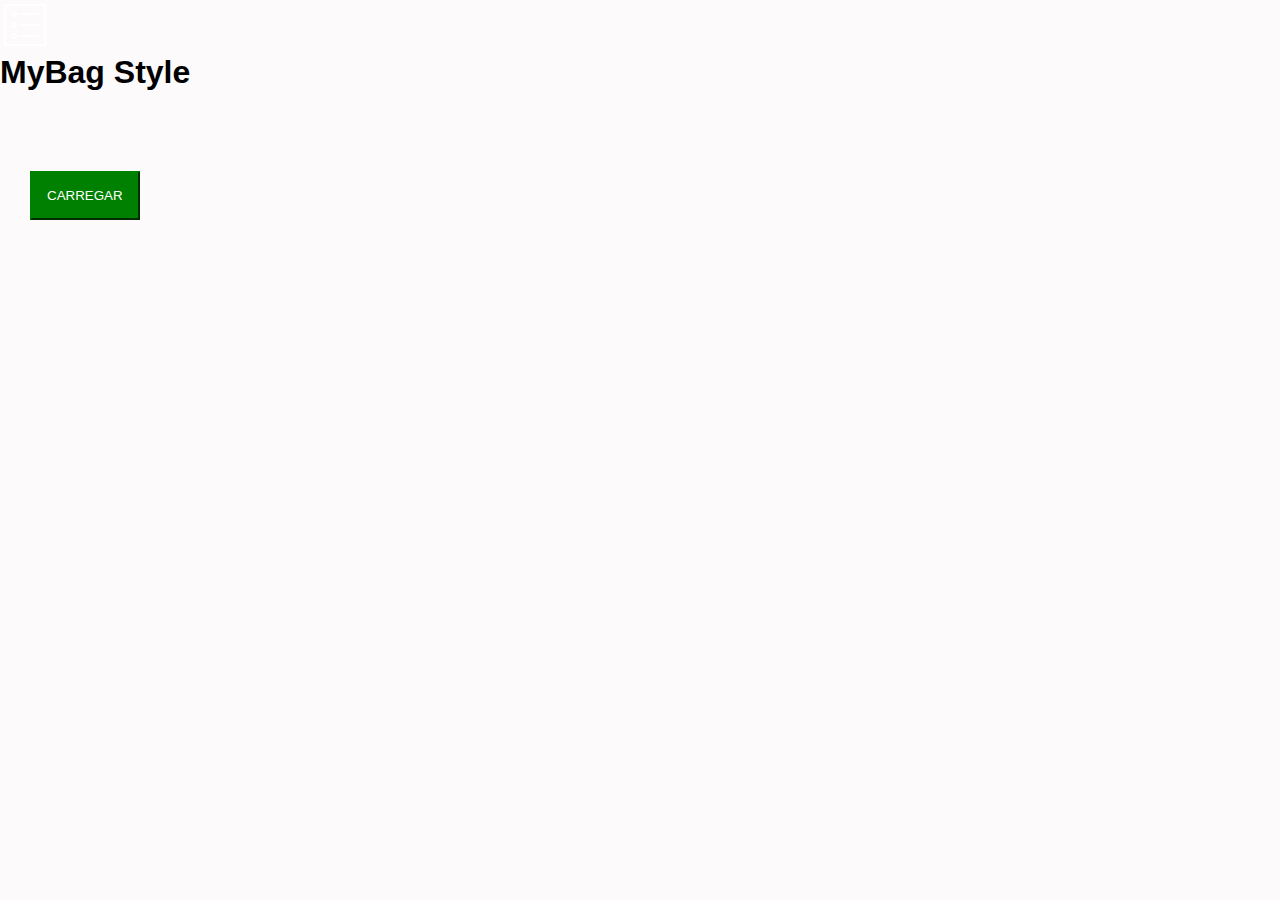
<file: CarregaBD.html>
<!DOCTYPE html>
<html lang="pt-br">

<head>
    <meta charset="UTF-8">
    <meta name="viewport" content="width=device-width, initial-scale=1.0">
    <meta http-equiv="X-UA-Compatible" content="ie=edge">
    <link rel="stylesheet" href="css/my-estilo.css">
    <link rel="stylesheet" href="css/reset.css">
    <script src="js/Controller/CarregaBd.js"></script>
    <script src="js/Service/Servicos.js"></script>

    <title>Carregando Banco MyBag</title>
</head>

<body>
    <nav class="nav">
        <div>
            <img src="img/backpack.png" alt="Menu Home">
        </div>
        <h1> MyBag Style</h1>

    </nav>
    <div id="carregaStorage">
        <button type="button" onclick="CarregaBD()">CARREGAR</button>
    </div>
</body>

</html>
</file>
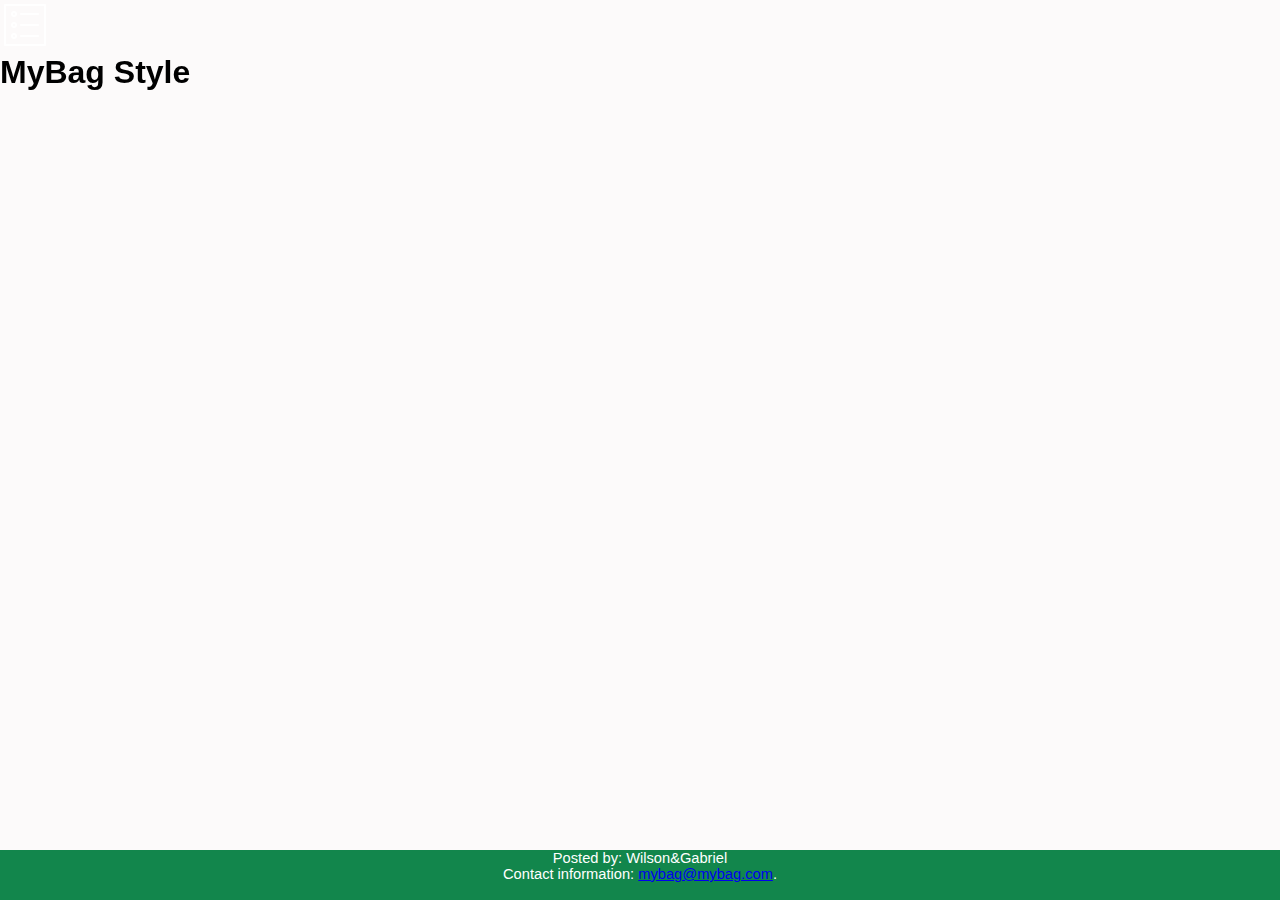
<file: produtos-mybag.html>
<!DOCTYPE html>
<html lang="pt-br">

<head>
    <meta charset="UTF-8">
    <meta name="viewport" content="width=device-width, initial-scale=1.0">
    <meta http-equiv="X-UA-Compatible" content="ie=edge">
    <link rel="stylesheet" href="css/my-estilo.css">
    <link rel="stylesheet" href="css/reset.css">
    <script src="js/Controller/MyProdutoController.js"></script>
    <script src="js/Service/Servicos.js"></script>
    <title>MyBag</title>
</head>

<body onload="listaConteudo()">
    <header>
        <nav class="nav">
            <div>
                <img src="img/backpack.png" alt="Menu Home" onclick="openNav()">
            </div>
            <h1> MyBag Style </h1>
            <!-- The overlay -->
            <div id="myNav" class="overlay">

                <!-- Button to close the overlay navigation -->
                <a href="javascript:void(0)" class="closebtn" onclick="closeNav()">&times;</a>

                <!-- Overlay content -->
                <div class="overlay-content">
                    <a href="#">About</a>
                    <a href="#">Services</a>
                    <a href="#">Clients</a>
                    <a href="#">Contact</a>
                </div>

            </div>

            <!-- Use any element to open/show the overlay navigation menu -->

        </nav>
    </header>

    <section id="mochilas"></section>


    <footer class="footer">
        <p>Posted by: Wilson&Gabriel</p>
        <p>Contact information: <a href="mailto:mybag@mybag.com">
            mybag@mybag.com</a>.</p>
    </footer>
</body>

</html>
</file>
<file: css/my-estilo.css>
@import url('https://fonts.googleapis.com/css?family=Satisfy&display=swap');
body {
    margin: 0;
    padding: 0;
    width: auto;
    font-family: 'Lato', sans-serif;
    background: rgba(252, 250, 250, 0.993);
}
header{
    position: fixed;
    top: 0;
    width: 100%;
}
.navmenu {
    display: flex;
    justify-content: space-between;
    align-items: center;
    background: rgb(18, 134, 76);
    color: #fff;
    padding: 15px;
}

.navmenu h1 {
    color: white;
    font-family: 'Satisfy', cursive;
    font-size: 25pt;
}

.navmenu img {
    width: 25px;
    height: 25px;
}

.nav-menu {
    align-items: initial;
    justify-items: left;
}


/*menu*/

.overlay {
    height: 0%;
    width: 100%;
    position: fixed;
    z-index: 1;
    top: 0;
    left: 0;
    background-color: rgb(3, 3, 3);
    background-color: rgba(74, 78, 75, 0.9);
    overflow-y: hidden;
    transition: 0.5s;
}

.overlay-content {
    position: relative;
    top: 25%;
    width: 100%;
    text-align: center;
    margin-top: 30px;
}

overlay-content:hover {
    background-color: #0099cc;
}

.overlay a {
    padding: 8px;
    text-decoration: none;
    font-size: 36px;
    color: whitesmoke;
    display: block;
    transition: 0.3s;
}

.cor-a {
    background-color: #00330063;
}

.cor-b {
    background-color: #00660063;
}

.cor-c {
    background-color: #00990063;
}

.cor-d {
    background-color: #00CC0063;
}

.cor-e {
    background-color: #33ff3363;
}
.cor-f {
    background-color: #7FFF0063;
}

.overlay a:hover,
.overlay a:focus {
    color: #f1f1f1;
}

.overlay .closebtn {
    position: absolute;
    top: 20px;
    right: 45px;
    font-size: 60px;
}

@media screen and (max-height: 450px) {
    .overlay {
        overflow-y: auto;
    }
    .overlay a {
        font-size: 20px
    }
    .overlay .closebtn {
        font-size: 40px;
        top: 15px;
        right: 35px;
    }
}


/*DESTAQUE*/

.destaque-semana h2 {
    color: rgb(18, 134, 76);
    font-family: 'Satisfy', cursive;
    font-size: 25pt;
    text-align: center;
    text-justify: auto;
    text-shadow: 2px black;
}


/* PRODUTOS */

#mochilas {
    width: calc(100% - 40px);
    margin: 0px auto;
    overflow: hidden;
    background-color: rgb(255, 253, 253);
    margin-top: 40px;
    margin-bottom: 20px;
}

#mochilas div .img-produto {
    width: auto;
    height: auto;
    padding: 5px;
    margin: 5px;
}

.img-produto img {
    width: 100%;
    height: 100%;
    box-shadow: #0f0f0f25 3px;
    border-radius: 15px;
    object-fit: cover;
}

@media screen and (max-height: 450px) {
    #mochilas {
        border: solid black 2px;
        width: calc(100% - 40px);
        margin: 0px auto;
        border-radius: 10px;
        overflow: hidden;
        background-color: white;
        margin-top: 40px;
    }
    #mochilas div .img-produto {
        width: 500px;
        height: 500px;
    }
    .img-produto img {
        width: 100%;
        height: 100%;
        object-fit: cover;
    }
}

#mochilas .mochilas-descricao {
    padding: 10px 20px;
    background-color: rgb(18, 134, 76);
    border: solid 1px rgb(18, 134, 76);
    color: white;
}

#mochilas .mochilas-descricao h2 {
    font-weight: bold;
    margin-bottom: 10px;
}

#mochilas .mochilas-descricao p {
    font-size: 11pt;
    color: black;
    padding: 3px 0px;
}

#mochilas .mochilas-descricao p:last-child {
    color: blue;
    padding: 8px 0px;
}

#mochilas .detalhe-produto .produto-preco {
    font-size: 25pt;
    color: blue;
}

#add-cestinha {
    
    display: flex;
    margin-right: 10px;
    align-items: center;
    justify-items: flex-start;
}

#add-cestinha div {
    margin: 5px;
    width: 30px;
    height: 30px;
}

#add-cestinha .form {
    border-block-color: #352d2d 5px;
    margin: auto;
    width: 50%;
    padding: 10px;
}

#add-cestinha img {
    margin-left: 10px;
    width: 30px;
    height: 30px;
    object-fit: cover;
}


/* DETALHE PRODUTO */

.detalhe-produto img {
    width: 100%;
}

.detalhe-produto h1 {
    font-size: 25pt;
}

.detalhe-produto .descricao {
    display: flex;
    justify-content: space-between;
    margin-top: 20px;
}

.detalhe-produto .dados {
    padding: 20px;
}

.detalhe-produto .produto-descricao {
    font-size: 18pt;
}

.detalhe-produto .produto-preco {
    font-size: 18pt;
    color: green;
}


/*FOOTER*/

#carregaStorage {
    font-size: 40pt;
    align-items: center;
    color: green;
    margin-top: 50px;
}


/* ANIMAÇÕES */

@keyframes zoom-in {
    0% {
        transform: scale(1);
        opacity: 1;
    }
    100% {
        transform: scale(3);
        opacity: 0;
    }
}

@keyframes zoom-out {
    0% {
        transform: scale(3);
        opacity: 0;
    }
    100% {
        transform: scale(1);
        opacity: 1;
    }
}

#carregaStorage button {
    margin: 30px;
    padding: 15px;
    background: green;
    color: white;
    border-color: green;
    text-transform: uppercase;
}

.footer {
    height: 50px;
    width: 100%;
    bottom: 0;
    left: 0;
    text-align: center;
    background: rgb(18, 134, 76);
    font-size: 11pt;
    font-family: "Kaushan Script", "Lato", "arial";
    color: #fff;
    position: fixed;
}
</file>
